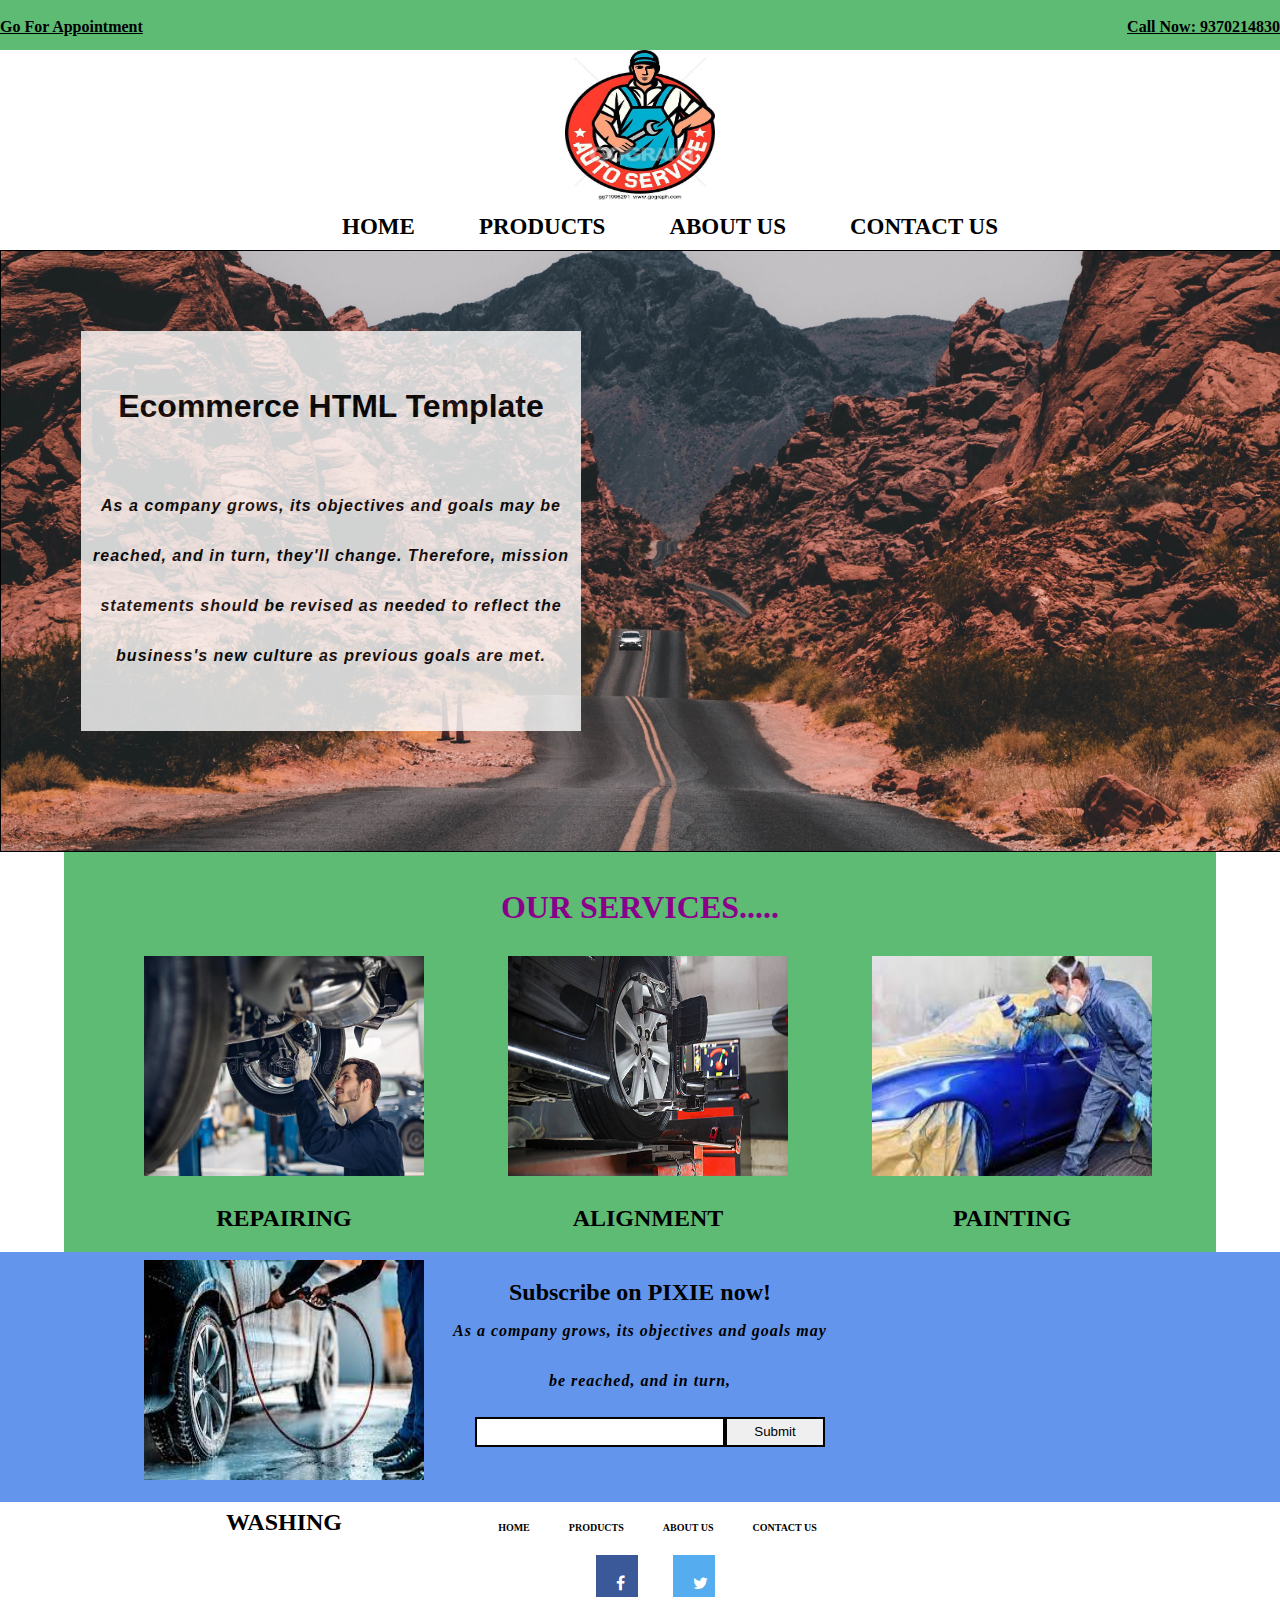
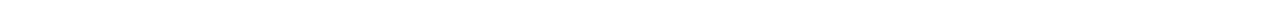
<file: index.html>
<!DOCTYPE html>
<html lang="en">
<head>
    <meta charset="UTF-8">
    <meta http-equiv="X-UA-Compatible" content="IE=edge">
    <meta name="viewport" content="width=device-width, initial-scale=1.0">
    <title>new</title>
    <link rel="stylesheet" href="css/new2.css">
</head>
<body>
    <div class="main-box">
     <div class="header">
     <div class="b1">
    <a href="www.google.com" class="b1-inner"><br> Go For Appointment</a>
    <a href="" class="b1-inner-2">Call Now: 9370214830 </a> 
     </div>
     <div class="b2">
        <b class="logo">
            <img src="images/logo.jpg" alt="log" width="150px" height="150px">
        </b>
        <nav>
            <ul><li class="navso">HOME</li>
            <li class="navso">PRODUCTS</li>
            <li class="navso">ABOUT US</li>
            <li class="navso">CONTACT US</li></ul>
        </nav>
     </div>
     </div>
     <div class="content">
      <div class="cont1">
         <div class="cont1-inner">
            <h1>Ecommerce HTML Template</h1>
            <p> As a company grows, its objectives and goals may
             be reached, and in turn, they'll change. Therefore, 
             mission statements should be revised as needed to
             reflect the business's new culture as previous goals
             are met.</p>
         </div>
      </div>
      <div class="cont2">
          <h1 class="cont2-inner"><br>OUR SERVICES.....</h1>
         <div class="col"><img src="images/repair.jpg" alt="rep" width="280px" height="220px"><b>REPAIRING</b></div>
         <div class="col"><img src="images/alignment.jpg" alt="aali" width="280px" height="220px"><b>ALIGNMENT</b></div>
         <div class="col"><img src="images/painting.jpg" alt="pai" width="280px" height="220px"><b>PAINTING</b></div>
         <div class="col"><img src="images/washing.jpg" alt="was" width="280px" height="220px"><b>WASHING</b></div>
      </div>
      <div class="cont3">
         <h2 align="center"><br> Subscribe on PIXIE now!</h2>
         <p>
            As a company grows, its objectives and goals may <br>
             be reached, and in turn,<br>
             <input type="text"><input type="submit">
         </p>
      </div>
     </div>
     <div class="footer">
        <nav>
            <ul align="center"><li class="navso2">HOME</li>
            <li class="navso2">PRODUCTS</li>
            <li class="navso2">ABOUT US</li>
            <li class="navso2">CONTACT US</li></ul>
        </nav>
            <link rel="stylesheet"
            href="https://cdnjs.cloudflare.com/ajax/libs/font-awesome/4.7.0/css/font-awesome.min.css">
            <p class="logo2">
            <a href="https://www.facebook.com/" class="fa fa-facebook"></a>
            <a href="https://twitter.com/login?lang=en" class="fa fa-twitter"></a>
        </p>
     </div>
    </div>
</body>
</html>
</file>
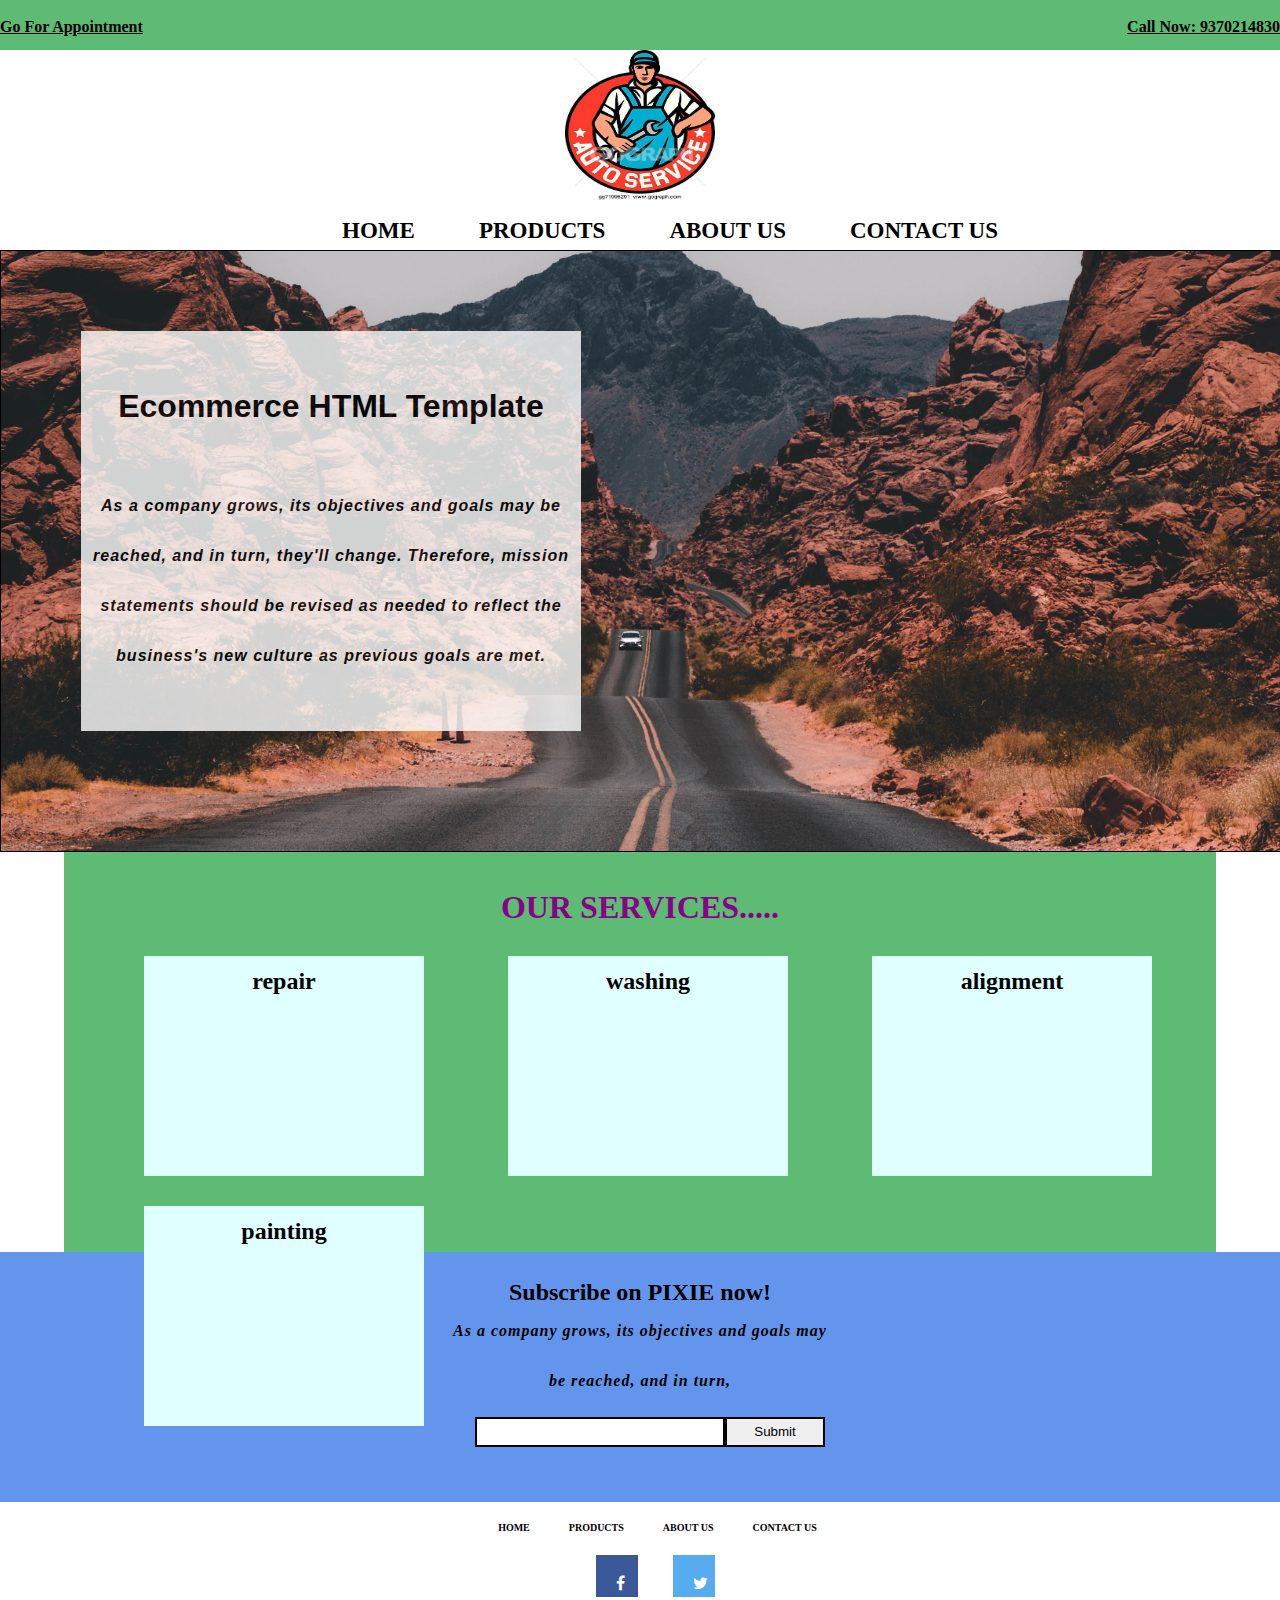
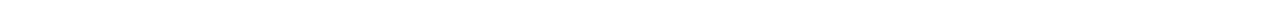
<file: new.html>
<!DOCTYPE html>
<html lang="en">
<head>
    <meta charset="UTF-8">
    <meta http-equiv="X-UA-Compatible" content="IE=edge">
    <meta name="viewport" content="width=device-width, initial-scale=1.0">
    <title>new</title>
    <link rel="stylesheet" href="css/new2.css">
</head>
<body>
    <div class="main-box">
     <div class="header">
     <div class="b1">
    <a href="www.google.com" class="b1-inner"><br> Go For Appointment</a>
    <a href="" class="b1-inner-2">Call Now: 9370214830 </a> 
     </div>
     <div class="b2">
        <h1 class="logo">
            <img src="/images/thisis2.jpg" alt="logo" width="150px" height="150px">
        </h1>
        <nav>
            <ul><li class="navso">HOME</li>
            <li class="navso">PRODUCTS</li>
            <li class="navso">ABOUT US</li>
            <li class="navso">CONTACT US</li></ul>
        </nav>
     </div>
     </div>
     <div class="content">
      <div class="cont1">
         <div class="cont1-inner">
            <h1>Ecommerce HTML Template</h1>
            <p> As a company grows, its objectives and goals may
             be reached, and in turn, they'll change. Therefore, 
             mission statements should be revised as needed to
             reflect the business's new culture as previous goals
             are met.</p>
         </div>
      </div>
      <div class="cont2">
          <h1 class="cont2-inner"><br>OUR SERVICES.....</h1>
         <div class="col">repair</div>
         <div class="col">washing</div>
         <div class="col">alignment</div>
         <div class="col">painting</div>
      </div>
      <div class="cont3">
         <h2 align="center"><br> Subscribe on PIXIE now!</h2>
         <p>
            As a company grows, its objectives and goals may <br>
             be reached, and in turn,<br>
             <input type="text"><input type="submit">
         </p>
      </div>
     </div>
     <div class="footer">
        <nav>
            <ul align="center"><li class="navso2">HOME</li>
            <li class="navso2">PRODUCTS</li>
            <li class="navso2">ABOUT US</li>
            <li class="navso2">CONTACT US</li></ul>
        </nav>
            <link rel="stylesheet"
            href="https://cdnjs.cloudflare.com/ajax/libs/font-awesome/4.7.0/css/font-awesome.min.css">
            <p class="logo2">
            <a href="https://www.facebook.com/" class="fa fa-facebook"></a>
            <a href="https://twitter.com/login?lang=en" class="fa fa-twitter"></a>
        </p>
     </div>
    </div>
</body>
</html>
</file>
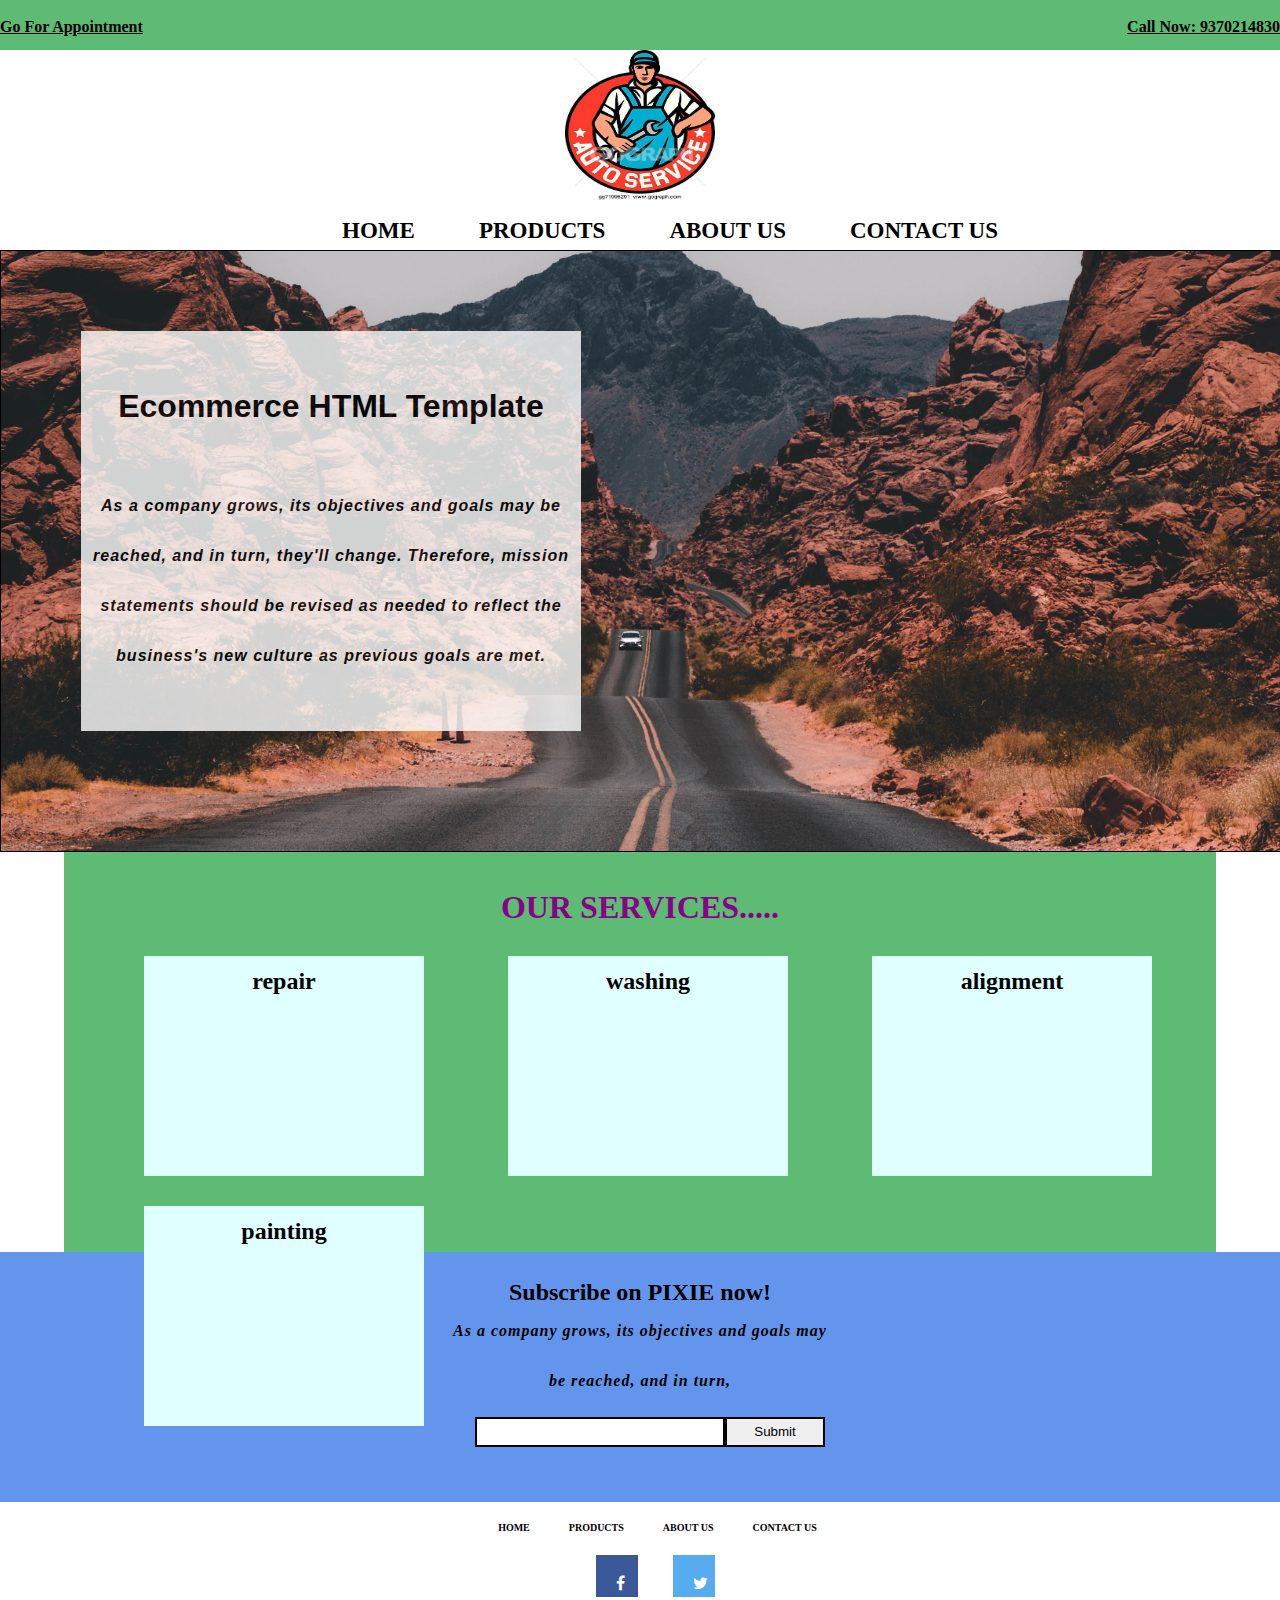
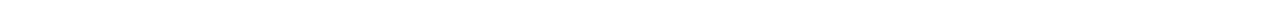
<file: js/new.html>
<!DOCTYPE html>
<html lang="en">
<head>
    <meta charset="UTF-8">
    <meta http-equiv="X-UA-Compatible" content="IE=edge">
    <meta name="viewport" content="width=device-width, initial-scale=1.0">
    <title>new</title>
    <link rel="stylesheet" href="/css/new2.css">
</head>
<body>
    <div class="main-box">
     <div class="header">
     <div class="b1">
    <a href="www.google.com" class="b1-inner"><br> Go For Appointment</a>
    <a href="" class="b1-inner-2">Call Now: 9370214830 </a> 
     </div>
     <div class="b2">
        <h1 class="logo">
            <img src="/images/thisis2.jpg" alt="logo" width="150px" height="150px">
        </h1>
        <nav>
            <ul><li class="navso">HOME</li>
            <li class="navso">PRODUCTS</li>
            <li class="navso">ABOUT US</li>
            <li class="navso">CONTACT US</li></ul>
        </nav>
     </div>
     </div>
     <div class="content">
      <div class="cont1">
         <div class="cont1-inner">
            <h1>Ecommerce HTML Template</h1>
            <p> As a company grows, its objectives and goals may
             be reached, and in turn, they'll change. Therefore, 
             mission statements should be revised as needed to
             reflect the business's new culture as previous goals
             are met.</p>
         </div>
      </div>
      <div class="cont2">
          <h1 class="cont2-inner"><br>OUR SERVICES.....</h1>
         <div class="col">repair</div>
         <div class="col">washing</div>
         <div class="col">alignment</div>
         <div class="col">painting</div>
      </div>
      <div class="cont3">
         <h2 align="center"><br> Subscribe on PIXIE now!</h2>
         <p>
            As a company grows, its objectives and goals may <br>
             be reached, and in turn,<br>
             <input type="text"><input type="submit">
         </p>
      </div>
     </div>
     <div class="footer">
        <nav>
            <ul align="center"><li class="navso2">HOME</li>
            <li class="navso2">PRODUCTS</li>
            <li class="navso2">ABOUT US</li>
            <li class="navso2">CONTACT US</li></ul>
        </nav>
            <link rel="stylesheet"
            href="https://cdnjs.cloudflare.com/ajax/libs/font-awesome/4.7.0/css/font-awesome.min.css">
            <p class="logo2">
            <a href="https://www.facebook.com/" class="fa fa-facebook"></a>
            <a href="https://twitter.com/login?lang=en" class="fa fa-twitter"></a>
        </p>
     </div>
    </div>
</body>
</html>
</file>
<file: css/new2.css>
*
{
    margin: 0;
    padding: 0;
}
.main-box
{
    width: 100%;
    height: 100%;
}
.footer
{
    width: 100%;
    height:100px;
    background-color: white;
}
.b1
{
     width: 100%;
     height: 50px;
     background-color: #5ebb74;
}
.b1-inner
{
    text-align: left;
    color: black;
    font-weight: bold;
}
.b1-inner-2
{
    float: right;
    color: black;
    font-weight: bold;
}
.b2{
    width: 100%;
    height: 200px;
    background-color: rgb(255, 255, 255);
    text-align: center;  
}
.cont1{
    width: 100%;
    height: 600px;
    background-image: url(/images/newhd.jpg);
    background-size: cover;
    background-position: center center;
    position: relative;
    background-repeat: no-repeat;
    border:1px solid black;
}
.cont2{
    width: 90%;
    height:400px;
    background-color: #5ebb74;
    margin: auto;
}
.cont2-inner
{
   color: darkmagenta;
}
.col
{
    width: 280px;
    height: 220px;
    border: 1px;
    background-color: lightcyan;
    display: inline-block;
    margin-left: 80px;
    margin-top: 30px;
    font-weight: bolder;
    text-align: center;
    line-height: 50px;
    font-size: 24px;
}
.cont1-inner
{
    width: 500px;
    height: 400px;
    margin: 80px 80px;
    background-color: white;
    font-family: Arial, Helvetica, sans-serif;
    line-height: 150px;
    opacity: 0.8;
}
.cont3
{
    width: 100%;
    height: 250px;
    background-color: cornflowerblue;
}
.navso{
    display: inline-flex;
    font-size: 23px;
    font-weight: bold;
    margin-left: 60px;
    margin-top: 10px;
}
.navso:hover
{
    background-color: white;
    color: greenyellow;
}
h3
{
     margin-top: 10px;
}
p{
    text-align: center;
    letter-spacing: 1px;
    line-height: 50px;
    font-style: italic;
    font-weight: bold;
}
h1{
    text-align: center;
    font-weight: bold;
}
input[type=text]
{
    width: 250px;
    height: 30px;
    border: 2px solid black;
    box-sizing: border-box;
    margin-left: 20px;
}
input[type=submit]
{
    width: 100px;
    height: 30px;
    border: 2px solid black;
    box-sizing: border-box;
}
.navso2
{
    display: inline-flex;
    font-size: 10px;
    font-weight: bold;
    text-align: center;
    margin-left: 35px;
    margin-top: 20px;
}
.fa {
    padding: 20px;
    font-size: 30px;
    width: 10px;
    text-align: center;
    text-decoration: none;
    width: 2px;
    height: 2px;
    margin-left: 30px;
}
  .fa:hover {
    opacity: 0.7;
  }
  .fa-facebook {
    background: #3B5998;
    color: white;
  }
  .fa-twitter {
    background: #55ACEE;
    color: white;
  }
  .logo2
  {
      text-align: center;
    margin-top: 20px;
  }
  b:hover
  {
     color: crimson;
  }
</file>
